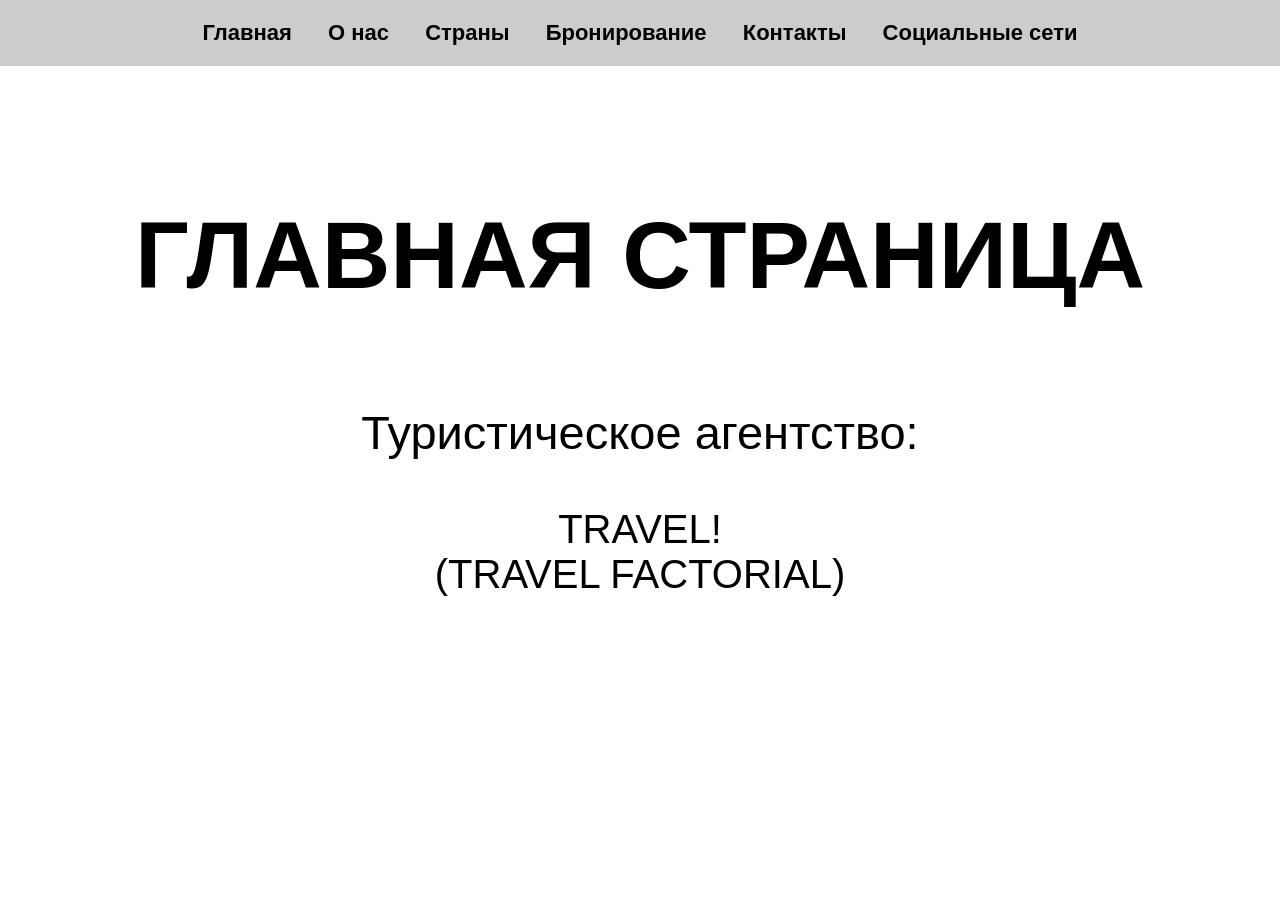
<file: index.html>
<!DOCTYPE html>
<html lang="ru">
<head>
<meta charset="UTF-8">
<title>Главная</title>
<link rel="stylesheet" href="style.css">
</head>
<body>

<nav class="menu">
<a href="page1.html">Главная</a>
<a href="page2.html">О нас</a>
<a href="page3.html">Страны</a>
<a href="page5.html">Бронирование</a>
<a href="page4.html">Контакты</a>
<a href="page6.html">Социальные сети</a>
</nav>

<section>
<p class="text-95">ГЛАВНАЯ СТРАНИЦА</p>
<p class="text-47">Туристическое агентство:</p>
<p class="text-40">TRAVEL!<br>(TRAVEL FACTORIAL)</p>
</section>

</body>
</html>
</file>
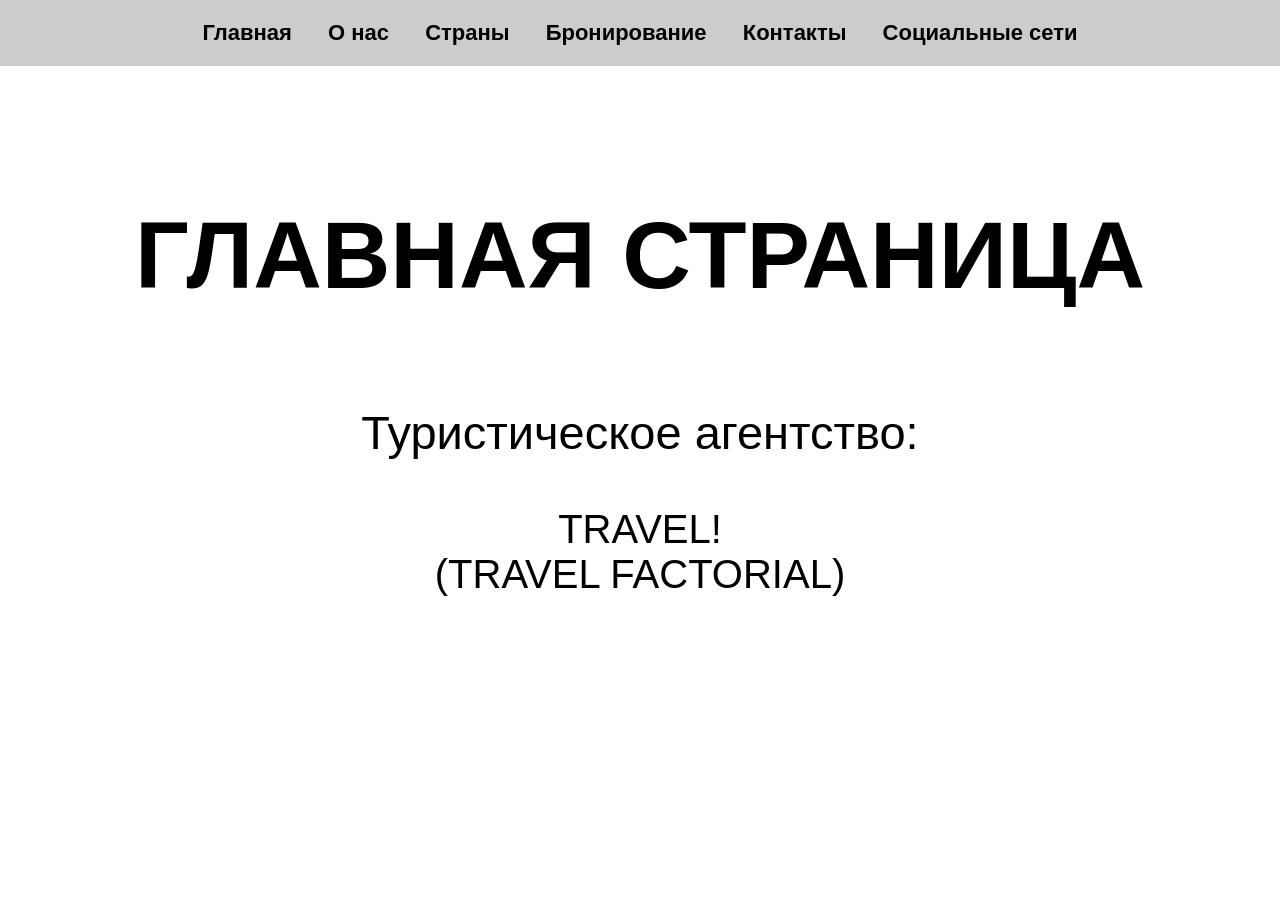
<file: page1.html>
<!DOCTYPE html>
<html lang="ru">
<head>
<meta charset="UTF-8">
<title>Главная</title>
<link rel="stylesheet" href="style.css">
</head>
<body>

<nav class="menu">
<a href="page1.html">Главная</a>
<a href="page2.html">О нас</a>
<a href="page3.html">Страны</a>
<a href="page5.html">Бронирование</a>
<a href="page4.html">Контакты</a>
<a href="page6.html">Социальные сети</a>
</nav>

<section>
<p class="text-95">ГЛАВНАЯ СТРАНИЦА</p>
<p class="text-47">Туристическое агентство:</p>
<p class="text-40">TRAVEL!<br>(TRAVEL FACTORIAL)</p>
</section>

</body>
</html>
</file>
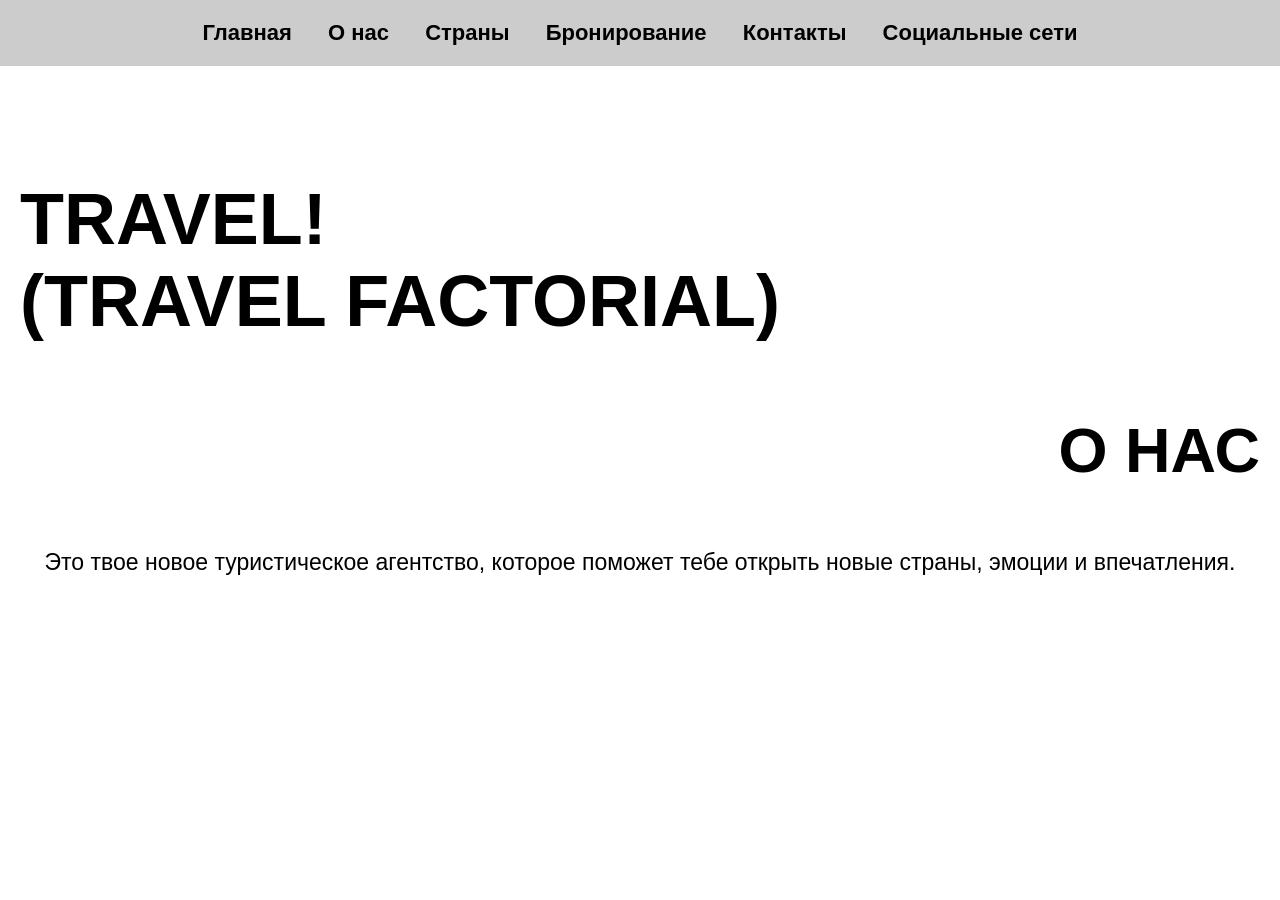
<file: page2.html>
<!DOCTYPE html>
<html lang="ru">
<head>
<meta charset="UTF-8">
<title>О нас</title>
<link rel="stylesheet" href="style.css">
</head>
<body>

<nav class="menu">
<a href="page1.html">Главная</a>
<a href="page2.html">О нас</a>
<a href="page3.html">Страны</a>
<a href="page5.html">Бронирование</a>
<a href="page4.html">Контакты</a>
<a href="page6.html">Социальные сети</a>
</nav>

<section>
<p class="text-72" style="text-align:left;">TRAVEL!<br>(TRAVEL FACTORIAL)</p>
<p class="text-63" style="text-align:right;">О НАС</p>
<p class="text-23">Это твое новое туристическое агентство, которое поможет тебе открыть новые страны, эмоции и впечатления.</p>
</section>

</body>
</html>
</file>
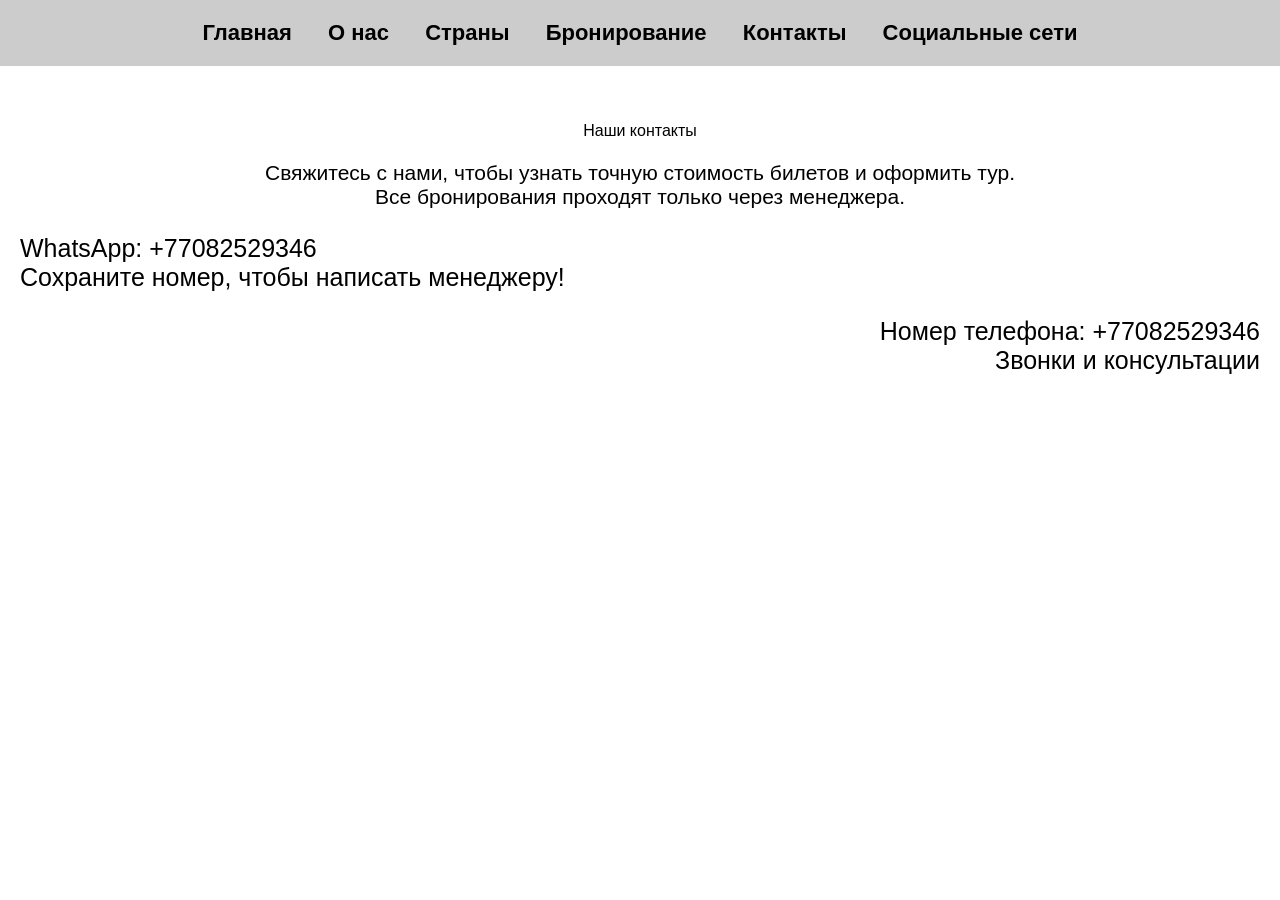
<file: page4.html>
<!DOCTYPE html>
<html lang="ru">
<head>
<meta charset="UTF-8">
<title>Контакты</title>
<link rel="stylesheet" href="style.css">
</head>
<body>

<nav class="menu">
<a href="page1.html">Главная</a>
<a href="page2.html">О нас</a>
<a href="page3.html">Страны</a>
<a href="page5.html">Бронирование</a>
<a href="page4.html">Контакты</a>
<a href="page6.html">Социальные сети</a>
</nav>

<section>
<p class="text-83">Наши контакты</p>
<p class="text-21">Свяжитесь с нами, чтобы узнать точную стоимость билетов и оформить тур.<br>
Все бронирования проходят только через менеджера.</p>
<p class="text-25" style="text-align:left;">WhatsApp: +77082529346<br>Сохраните номер, чтобы написать менеджеру!</p>
<p class="text-25" style="text-align:right;">Номер телефона: +77082529346<br>Звонки и консультации</p>
</section>

</body>
</html>
</file>
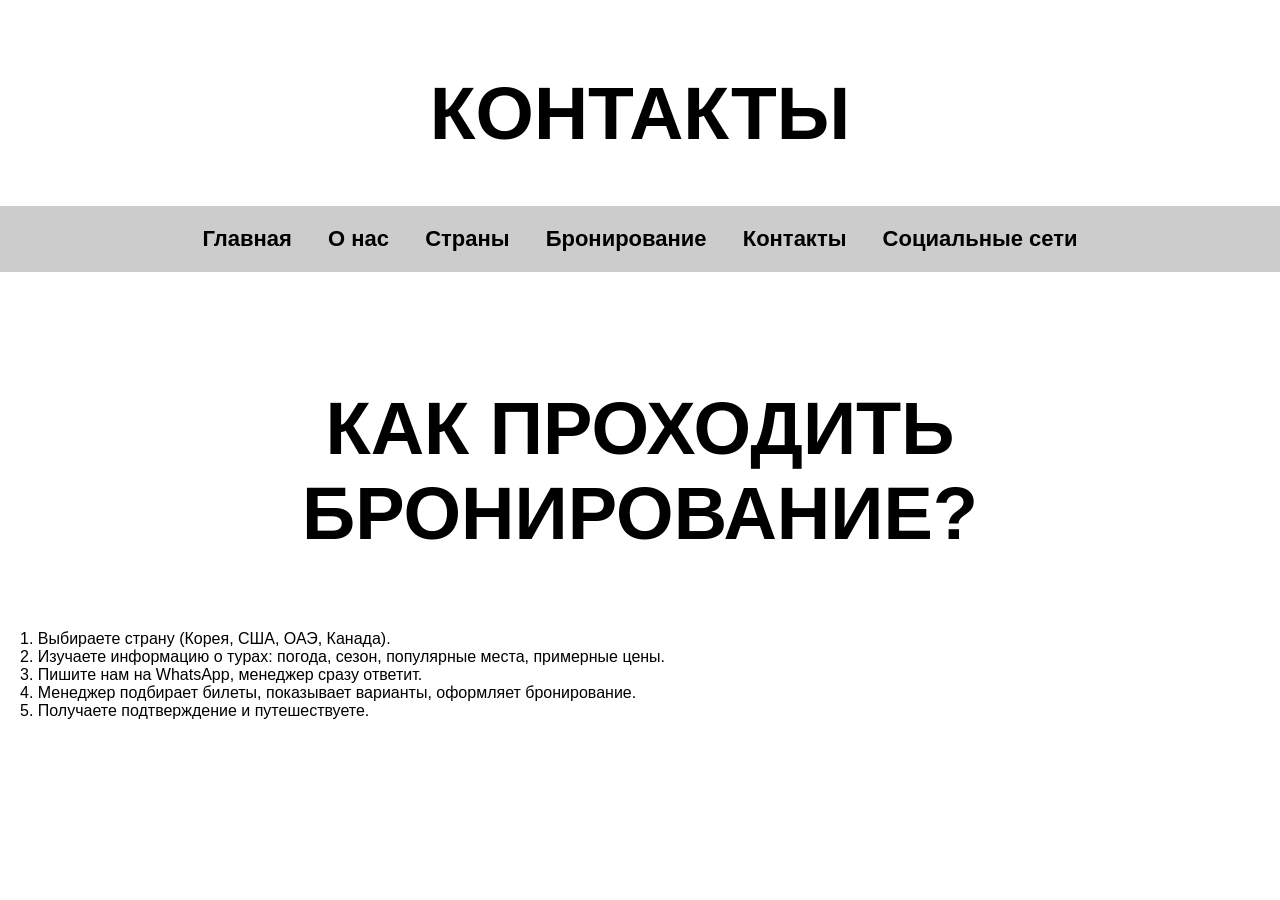
<file: page5.html>
<!DOCTYPE html>
<html>
<head>
<title>Контакты</title>

<style>
body{
    background-image:url("https://abrakadabra.fun/uploads/posts/2022-03/1646883690_2-abrakadabra-fun-p-goluboi-tsvet-pastelnii-6.jpg");
    background-size:cover;
    font-family:Arial;
    color:white;
    text-align:center;
}

h1{
    font-size:75px;
    margin-top:70px;
}

.info{
    font-size:27px;
    width:70%;
    margin:auto;
    margin-top:35px;
    line-height:37px;
}

.home{
    margin-top:80px;
    font-size:27px;
}
</style>
</head>

<body>

<h1>КОНТАКТЫ</h1>

<!DOCTYPE html>
<html lang="ru">
<head>
<meta charset="UTF-8">
<title>Бронирование</title>
<link rel="stylesheet" href="style.css">
</head>
<body>

<nav class="menu">
<a href="page1.html">Главная</a>
<a href="page2.html">О нас</a>
<a href="page3.html">Страны</a>
<a href="page5.html">Бронирование</a>
<a href="page4.html">Контакты</a>
<a href="page6.html">Социальные сети</a>
</nav>

<section>
<p class="text-74">КАК ПРОХОДИТЬ БРОНИРОВАНИЕ?</p>
<p class="text-16" style="text-align:left;">
1. Выбираете страну (Корея, США, ОАЭ, Канада).<br>
2. Изучаете информацию о турах: погода, сезон, популярные места, примерные цены.<br>
3. Пишите нам на WhatsApp, менеджер сразу ответит.<br>
4. Менеджер подбирает билеты, показывает варианты, оформляет бронирование.<br>
5. Получаете подтверждение и путешествуете.
</p>
</section>

</body>
</html>
</file>
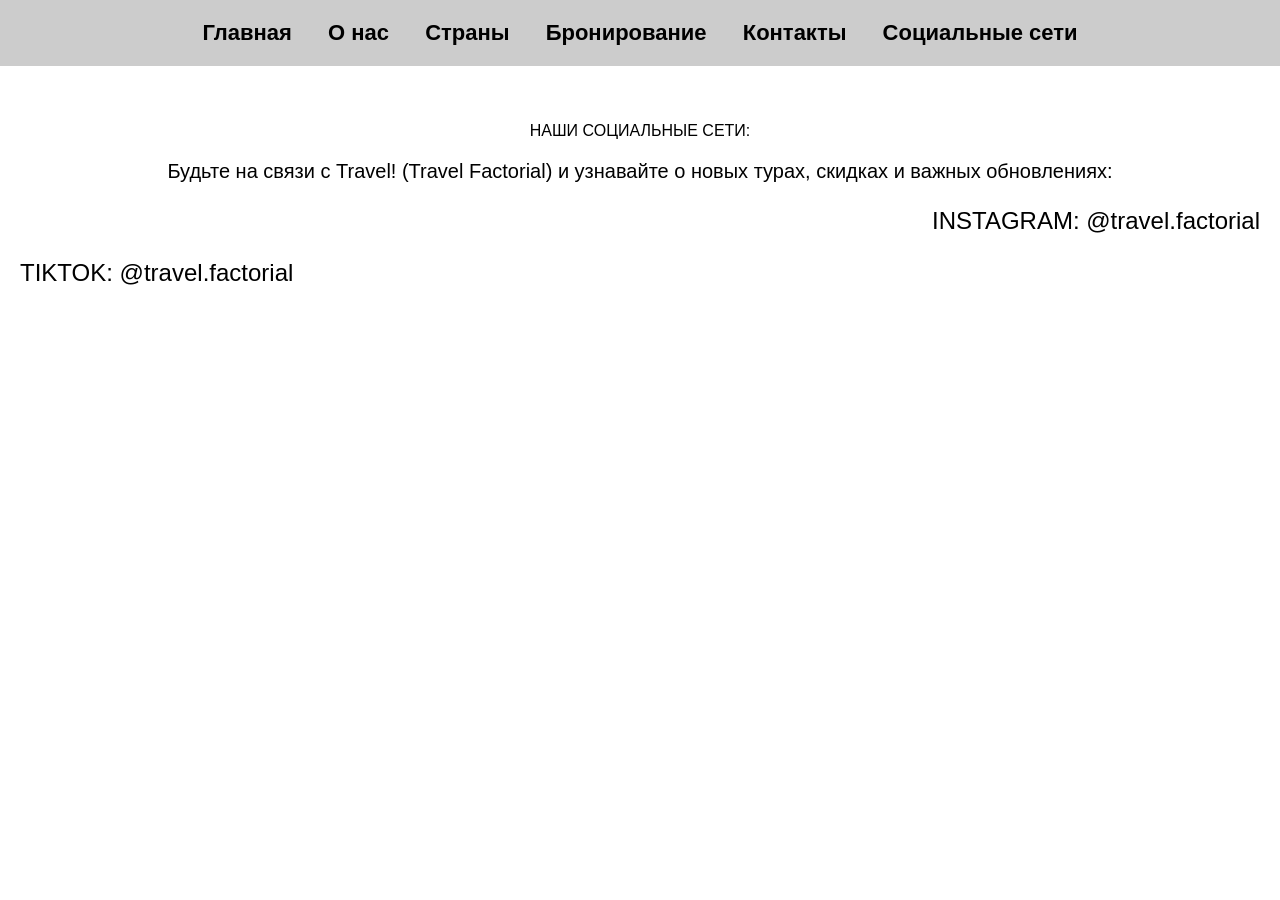
<file: page6.html>
<!DOCTYPE html>
<html lang="ru">
<head>
<meta charset="UTF-8">
<title>Социальные сети</title>
<link rel="stylesheet" href="style.css">
</head>
<body>

<nav class="menu">
<a href="page1.html">Главная</a>
<a href="page2.html">О нас</a>
<a href="page3.html">Страны</a>
<a href="page5.html">Бронирование</a>
<a href="page4.html">Контакты</a>
<a href="page6.html">Социальные сети</a>
</nav>

<section>
<p class="text-68">НАШИ СОЦИАЛЬНЫЕ СЕТИ:</p>
<p class="text-20">Будьте на связи с Travel! (Travel Factorial) и узнавайте о новых турах, скидках и важных обновлениях:</p>
<p class="text-24" style="text-align:right;">INSTAGRAM: @travel.factorial</p>
<p class="text-24" style="text-align:left;">TIKTOK: @travel.factorial</p>
</section>

</body>
</html>
</file>
<file: style.css>
/* Общие стили для всего сайта */
body {
    margin: 0;
    font-family: Arial, sans-serif;
    background-image: url("https://www.patternpictures.com/images/sky-and-clouds-light-blue-subtle-background.jpg");
    background-size: cover;
    background-position: center;
    background-repeat: no-repeat;
    color: black; /* цвет текста изменен на черный */
}

/* Навигационное меню */
.menu {
    text-align: center;
    padding: 20px;
    background: rgba(0, 0, 0, 0.2);
    font-size: 22px;
}
.menu a {
    margin: 0 15px;
    color: black; /* ссылки меню черные */
    text-decoration: none;
    font-weight: bold;
}
.menu a:hover {
    color: #444; /* цвет при наведении темнее */
}

/* Центрированные секции */
section {
    text-align: center;
    padding: 40px 20px;
}

/* Заголовки разных размеров */
.text-95 { font-size: 95px; font-weight: bold; color: black; }
.text-74 { font-size: 74px; font-weight: bold; color: black; }
.text-72 { font-size: 72px; font-weight: bold; color: black; }
.text-63 { font-size: 63px; font-weight: bold; color: black; }
.text-56 { font-size: 56px; color: black; }
.text-47 { font-size: 47px; color: black; }
.text-40 { font-size: 40px; color: black; }
.text-27 { font-size: 27px; color: black; }
.text-25 { font-size: 25px; color: black; }
.text-24 { font-size: 24px; color: black; }
.text-23 { font-size: 23px; color: black; }
.text-21 { font-size: 21px; color: black; }
.text-20 { font-size: 20px; color: black; }
.text-16 { font-size: 16px; color: black; }
.text-11 { font-size: 11px; color: black; }

/* Контейнер для стран */
.countries-container {
    display: flex;
    justify-content: center;
    flex-wrap: wrap;
    gap: 30px;
    margin: 50px 20px;
}
.country-block {
    background: rgba(255, 255, 255, 0.7); /* светлый фон, чтобы текст был читаем */
    border-radius: 10px;
    padding: 15px;
    width: 300px;
    text-align: center;
}
.country-block img {
    width: 100%;
    border-radius: 5px;
    margin-bottom: 10px;
}
</file>
